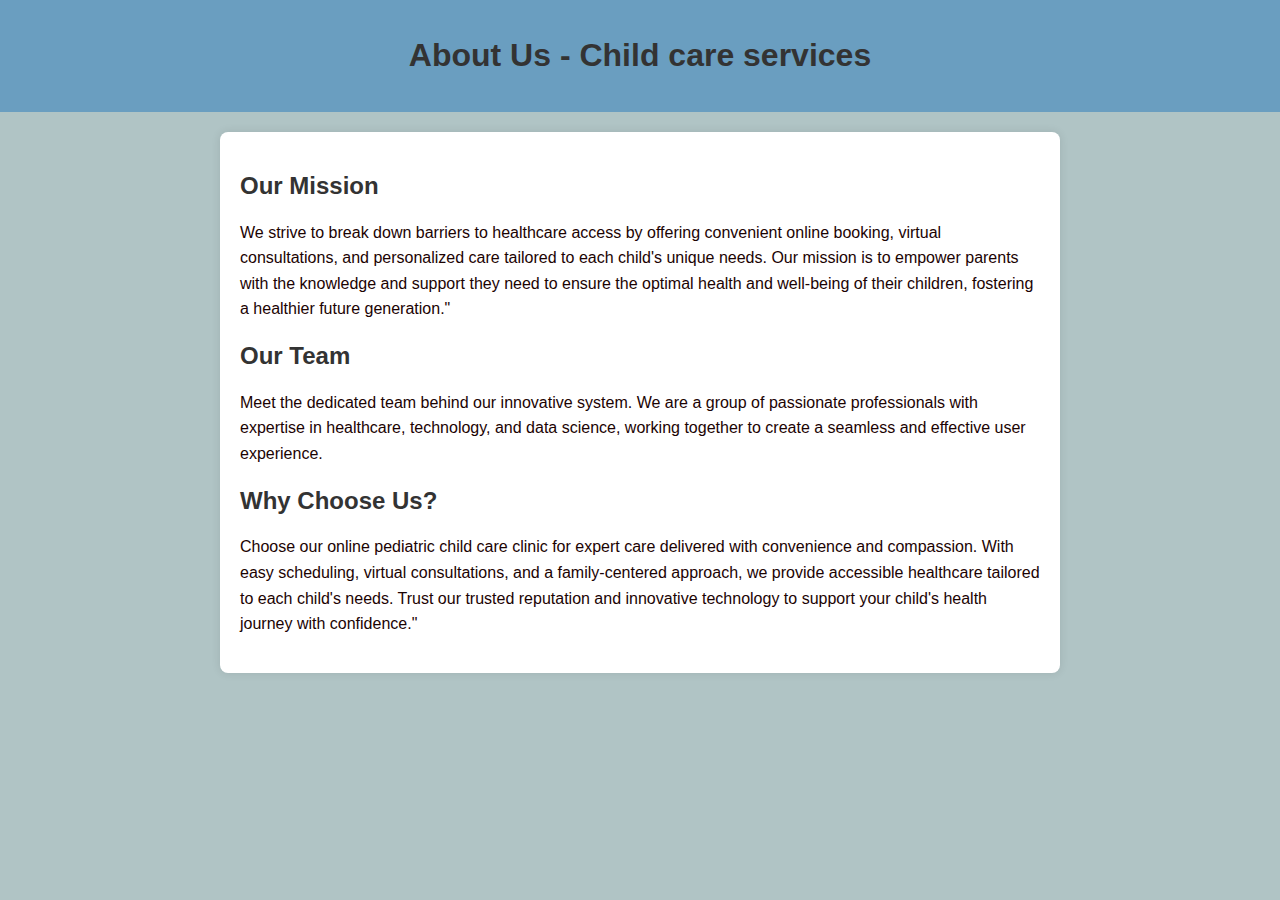
<file: about us.html>
<!DOCTYPE html>
<html lang="en">

<head>
    <meta charset="UTF-8">
    <meta name="viewport" content="width=device-width, initial-scale=1.0">
    <title>About Us - LITTLE ANGELS PEDIATRIC CARE</title>
    <style>
        body {
            font-family: 'Arial', sans-serif;
            margin: 0;
            padding: 0;
            background-color: #b0c4c5;
        }

        header {
            background-color: #6a9ec0;
            color: #fff;
            padding: 1em;
            text-align: center;
        }

        section {
            max-width: 800px;
            margin: 20px auto;
            padding: 20px;
            background-color: #fff;
            border-radius: 8px;
            box-shadow: 0 0 10px rgba(0, 0, 0, 0.1);
        }

        h1,
        h2 {
            color: #333;
        }

        p {
            line-height: 1.6;
            color: #1c0303;
        }
    </style>
</head>

<body>
    <header>
        <h1>About Us - Child care services</h1>
    </header>

    <section>
        <h2>Our Mission</h2>
        <p>
            We strive to break down barriers to healthcare access by offering convenient online booking, virtual
            consultations, and personalized care tailored to each child's unique needs. Our mission is to empower
            parents with the knowledge and support they need to ensure the optimal health and well-being of their
            children, fostering a healthier future generation."
        </p>

        <h2>Our Team</h2>
        <p>
            Meet the dedicated team behind our innovative system. We are a group of passionate professionals with
            expertise in healthcare, technology, and data science, working together to create a seamless and effective
            user experience.
        </p>

        <h2>Why Choose Us?</h2>
        <p>
            Choose our online pediatric child care clinic for expert care delivered with convenience and compassion.
            With easy scheduling, virtual consultations, and a family-centered approach, we provide accessible
            healthcare tailored to each child's needs. Trust our trusted reputation and innovative technology to support
            your child's health journey with confidence."
        </p>

    </section>
</body>

</html>
</file>
